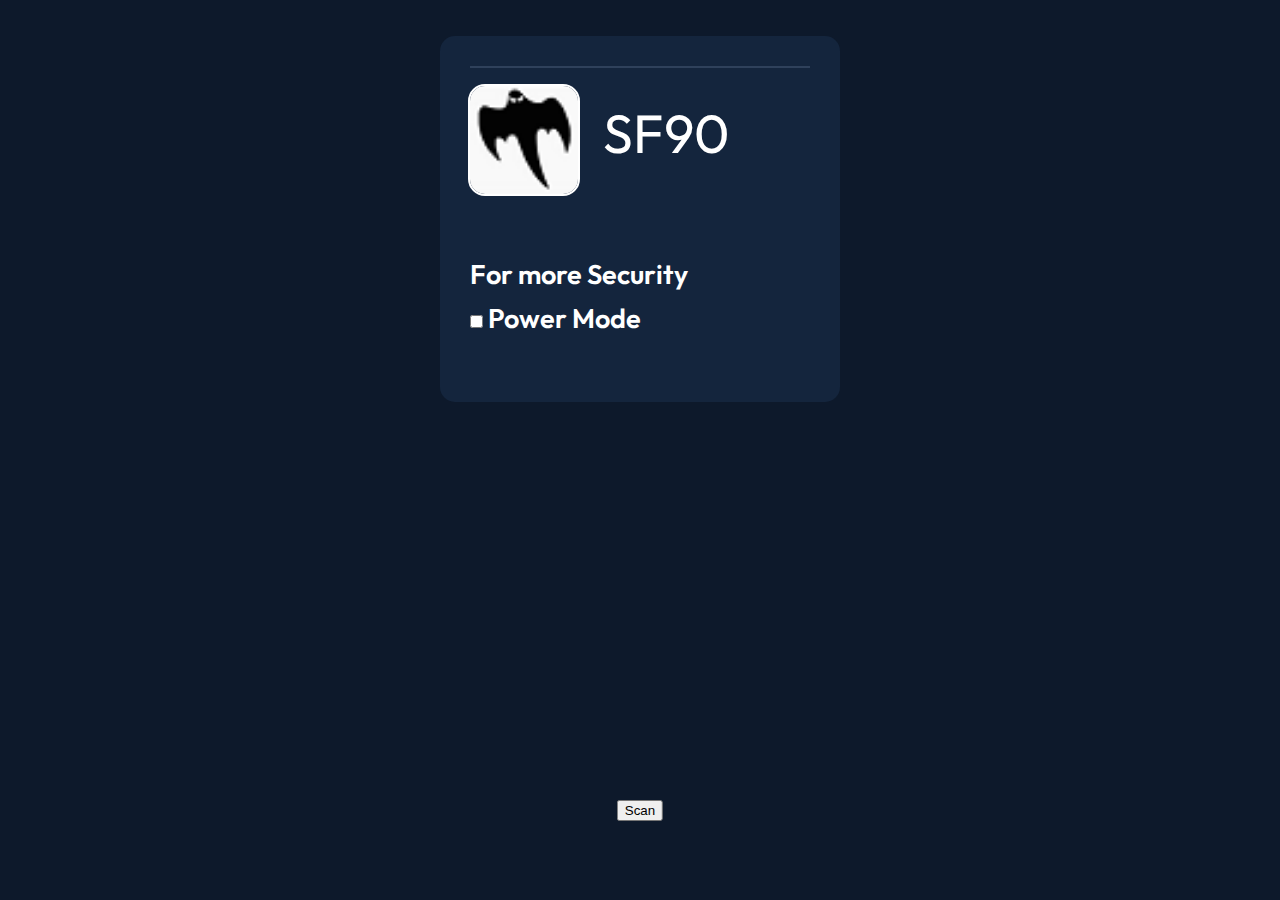
<file: Extension/old/index.html>
<!DOCTYPE html>
<html lang="en">
<head>
  <meta charset="UTF-8">
  <meta name="viewport" content="width=device-width, initial-scale=1.0">
  <title>SF90</title>
  <link rel="stylesheet" href="style.css">
</head>
<body>
  <style>
    .center {
      margin: 0;
      position: absolute;
      top: 90%;
      left: 50%;
      -ms-transform: translate(-50%, -50%);
      transform: translate(-50%, -50%);
    }
    </style>
  <div class="card-container">
  
    <div class="card-attribute">
      <img src="icon.png" alt="avatar" class="small-avatar"/>
      <p> <span>SF90</span></p>
    </div>
    <main class="main-content">
      <h1>
          For more Security <br>
        <input type="checkbox" name="field name" value="Initial value">
Power Mode
      </h1>
      <h4>
        
      </h4>
      
      
      
      <div class="center">
        <button id="scanButton">Scan</button>
        <ul id="linksList"></ul>
      </div>
    </main>
  
  </div>
</div>

</body>
</html>
</file>
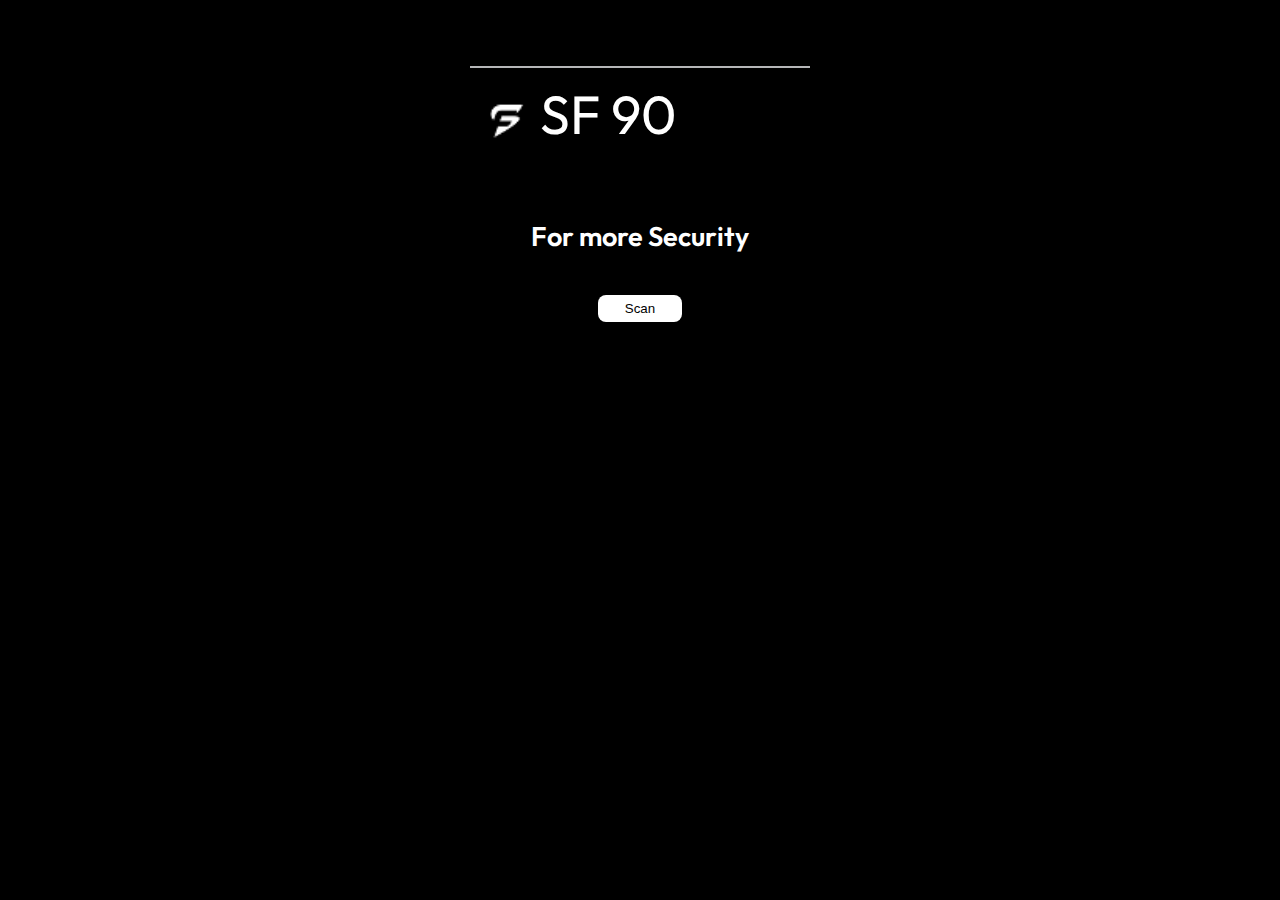
<file: Extension/main.html>
<!DOCTYPE html>
<html lang="en">
<head>
  <title>SF 90</title>
  <link rel="stylesheet" href="style.css">
</head>
<body>
  <div class="card-container">
  
    <div class="card-attribute">
      <img style="width: 70px;height: 70px;;"
      src="icon.png" />
      <p> <span>SF 90</span></p>
    </div>
  
      
      <style>
        
        .styled-button {
          background-color: #ffffff; 
          border: none; 
          color: rgb(0, 0, 0);
          padding: 6px 27px; 
          text-align: center;
          text-decoration: none;
          display: inline-block;
          font-size: 4
          0px;
          margin: 4px 2px;
          cursor: pointer;
          border-radius: 8px;
          transition: transform 0.1s; 
        }

    .styled-button:active {
      transform: scale(1.1);
        }
      </style>
      
      <main style="text-align: center;" class="main-content">
        <h1>
            For more Security <br>
        </h1>

      <button  class="styled-button">Scan</button>

      <!-- <script>
        function scanLinks() {
          const checkBox = document.getElementById('checkBox');
          // const shouldScan = checkBox.checked;
    
          const links = document.querySelectorAll('a');
    
          links.forEach(link => {
            const href = link.getAttribute('href');
    
            // Check if the link is local (same domain) and the checkbox is checked
            if ( href && href.startsWith(window.location.origin)) {
              // Perform your scanning logic here, e.g., logging, sending to a server, etc.
              console.log('Scanning local link:', href);
            }
          });
        }
      </script> -->
     
    </head>
    <body>
    
    
  
  </div>
</div>

</body>
</html>
</file>
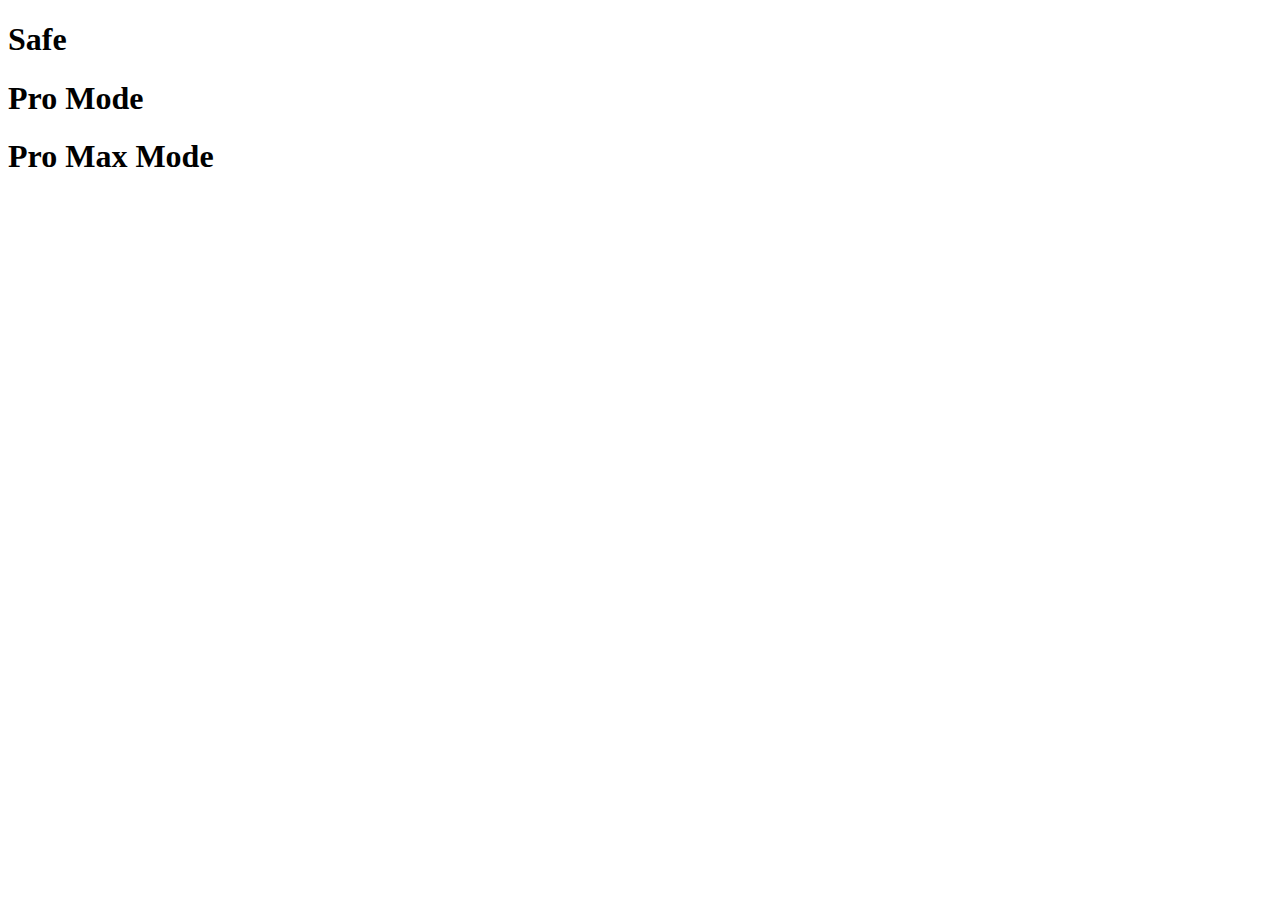
<file: Extension/old/main.html>
<!doctype html>
<html>
  <head>
  </head>
  <body>
      <h1>Safe</h1>
      <h1>Pro Mode</h1>
      <h1>Pro Max Mode</h1>
	<!-- <button onclick="getPage()">Scan</button>
	   <div>
        <p id="url" style="color:purple; 
            font-weight:bold;font-size:20px;">
	  </p>
    </div> -->

    <h1 id="heading"></h1>
	<!-- <script>
        browser.tabs.query({currentWindow: true, active: true})
          .then((tabs) => {
          var main =
	            {
	              ur: tabs[0].url,
	            } 
            let ur = "ABC";
            document.getElementById('heading').innerHTML = ur;
    })

	</script> -->
  </body>

  <!-- <body>
    <h1 id="heading">Hello, codedamn!</h1>
  
    <script>
      let name = "World";
      document.getElementById("heading").innerHTML = "Hello, " + name + "!";
    </script> -->
</html>
</file>
<file: Extension/old/style.css>
@import url('https://fonts.googleapis.com/css2?family=Outfit:wght@300;400;600&display=swap');




:root {
    
    font-size: 15px;
    
    /* Primary */
    --var-soft-blue: hsl(215, 51%, 70%);
    --var-cyan: hsl(178, 100%, 50%);
    /* Neutral */
    --var-main-darkest: hsl(217, 54%, 11%);
    --var-card-dark: hsl(216, 50%, 16%);
    --var-line-dark: hsl(215, 32%, 27%);
    --var-lightest: white;
    
    /* Fonts */
    
    --var-heading: normal normal 600 1.5em/1.6em 'Outfit', sans-serif;
    
    --var-small-heading: normal normal 400 1em/1em 'Outfit', sans-serif;
    
    --var-para: normal normal 300 1em/1.55em 'Outfit', sans-serif;
}


html {
    box-sizing: border-box;
}

*, *::before, *::after {
    box-sizing: inherit;
    margin: 0;
}

body {
    background-color: var(--var-main-darkest);
}

img {
    width: 100%;
    border-radius: 15px;
    display: block;
}

a {
    color: inherit;
}



h1 {
    font: var(--var-heading);
    color: var(--var-lightest);
    padding: 1.2em 0;
}

h2 {
    font: var(--var-small-heading);
    color: var(--var-lightest);
    /* padding on .coin-base */
}
h4{
    font: var(--var-heading);
    color: var(--var-lightest);
}

p {
    font: var(--var-para);
    color: var(--var-soft-blue);
}

span {
    color: white;
    font-size: 300%;
    font-weight: 400;
}


.card-container {
    width: 100%;
    max-width: 400px;
    margin: 2em auto;
    background-color: var(--var-card-dark);
    border-radius: 15px;
    margin-bottom: 1rem;
    padding: 2rem;
}

div.flex-row {
    display: flex;
    justify-content: space-between;
    align-items: center;
    
}

div.coin-base, .time-left, .card-attribute {
    display: flex;
    align-items: center;
    padding: 1em 0;

    
}

.card-attribute {
    padding-bottom: 1.5em;
    border-top: 2px solid var(--var-line-dark);
}

a.hero-image-container {
    position: relative;
    display: block;
}





img.eye {
    position: absolute;
    width: 100%;
    max-width: 2em;
    top: 44%;
    left: 43%;
}

@media (min-width:400px) {
  img.eye {
    max-width: 3em;
}
}

.hero-image-container::after {
    content: '';
    background-image: url("https://i.postimg.cc/9MtT4GZY/view.png");
    background-position: center;
    background-repeat: no-repeat;
    background-size: 5rem;
    background-color: hsla(178, 100%, 50%, 0.3);
    width: 100%;
    height: 100%;
    border-radius: 1rem;
    position: absolute;
    top: 0;
    left: 0;
    display: block;
    z-index: 2;
    opacity: 0;
    transition: opacity 0.3s ease-out;
}

.hero-image-container:hover::after {
  opacity: 1;
}

.small-image {
    width: 1.2em;
    margin-right: .5em;
}

.small-avatar {
    width: 6em;
    /* border-radius: 200px; */
    outline: 2px solid white;
    margin-right: 1.4em;
}

div.attribution {
    margin: 0 auto;
    width: 100%;
    font: var(--var-para);
    text-align: center;
    padding: 1.5em 0 4em 0;
    color: var(--var-line-dark);
}
.attribution a {
    color: var(--var-soft-blue);
}

@media (min-width:600px) {
    body {
        font-size: 18px;
    }
}
</file>
<file: Extension/style.css>
@import url('https://fonts.googleapis.com/css2?family=Outfit:wght@300;400;600&display=swap');




:root {
    
    font-size: 15px;
    
    
    /* Neutral */
    --var-main-darkest: hsl(0, 0%, 0%);
    --var-card-dark: hsl(0, 0%, 0%);
    --var-line-dark: hwb(225 71% 28%);
    --var-lightest: white;
    
    /* Fonts */
    
    --var-heading: normal normal 600 1.5em/1.6em 'Outfit', sans-serif;
    
    --var-small-heading: normal normal 400 1em/1em 'Outfit', sans-serif;
    
    --var-para: normal normal 300 1em/1.55em 'Outfit', sans-serif;
}


html {
    box-sizing: border-box;
}

*, *::before, *::after {
    box-sizing: inherit;
    margin: 0;
}

body {
    background-color: var(--var-main-darkest);
}

img {
    width: 10%;
    border-radius: 7%;
    display: block;
}

a {
    color: inherit;
}



h1 {
    font: var(--var-heading);
    color: var(--var-lightest);
    padding: 1.2em 0;
}

h2 {
    font: var(--var-small-heading);
    color: var(--var-lightest);
    /* padding on .coin-base */
}
h4{
    font: var(--var-heading);
    color: var(--var-lightest);
}

p {
    font: var(--var-para);
    color: var(--var-soft-blue);
}

span {
    color: white;
    font-size: 300%;
    font-weight: 400;
}


.card-container {
    width: 100%;
    max-width: 400px;
    margin: 2em auto;
    background-color: var(--var-card-dark);
    border-radius: 15px;
    margin-bottom: 1rem;
    padding: 2rem;
}

div.flex-row {
    display: flex;
    justify-content: space-between;
    align-items: center;
    
}

div.coin-base, .time-left, .card-attribute {
    display: flex;
    align-items: center;
    padding: 1em 0;

    
}

.card-attribute {
    padding-bottom: 1.5em;
    border-top: 2px solid var(--var-line-dark);
}

a.hero-image-container {
    position: relative;
    display: block;
}





img.eye {
    position: absolute;
    width: 100%;
    max-width: 2em;
    top: 44%;
    left: 43%;
}

@media (min-width:400px) {
  img.eye {
    max-width: 3em;
}
}

.hero-image-container::after {
    content: '';
    background-image: url("https://i.postimg.cc/9MtT4GZY/view.png");
    background-position: center;
    background-repeat: no-repeat;
    background-size: 5rem;
    background-color: hsla(178, 100%, 50%, 0.3);
    width: 100%;
    height: 100%;
    border-radius: 1rem;
    position: absolute;
    top: 0;
    left: 0;
    display: block;
    z-index: 2;
    opacity: 0;
    transition: opacity 0.3s ease-out;
}

.hero-image-container:hover::after {
  opacity: 1;
}

.small-image {
    width: 1.2em;
    margin-right: .5em;
}

.small-avatar {
    width: 6em;
    /* border-radius: 100px; */
    outline: 2px solid white;
    margin-right: 1.4em;
}

div.attribution {
    margin: 0 auto;
    width: 100%;
    font: var(--var-para);
    text-align: center;
    padding: 1.5em 0 4em 0;
    color: var(--var-line-dark);
}
.attribution a {
    color: var(--var-soft-blue);
}

@media (min-width:600px) {
    body {
        font-size: 18px;
    }
}
</file>
